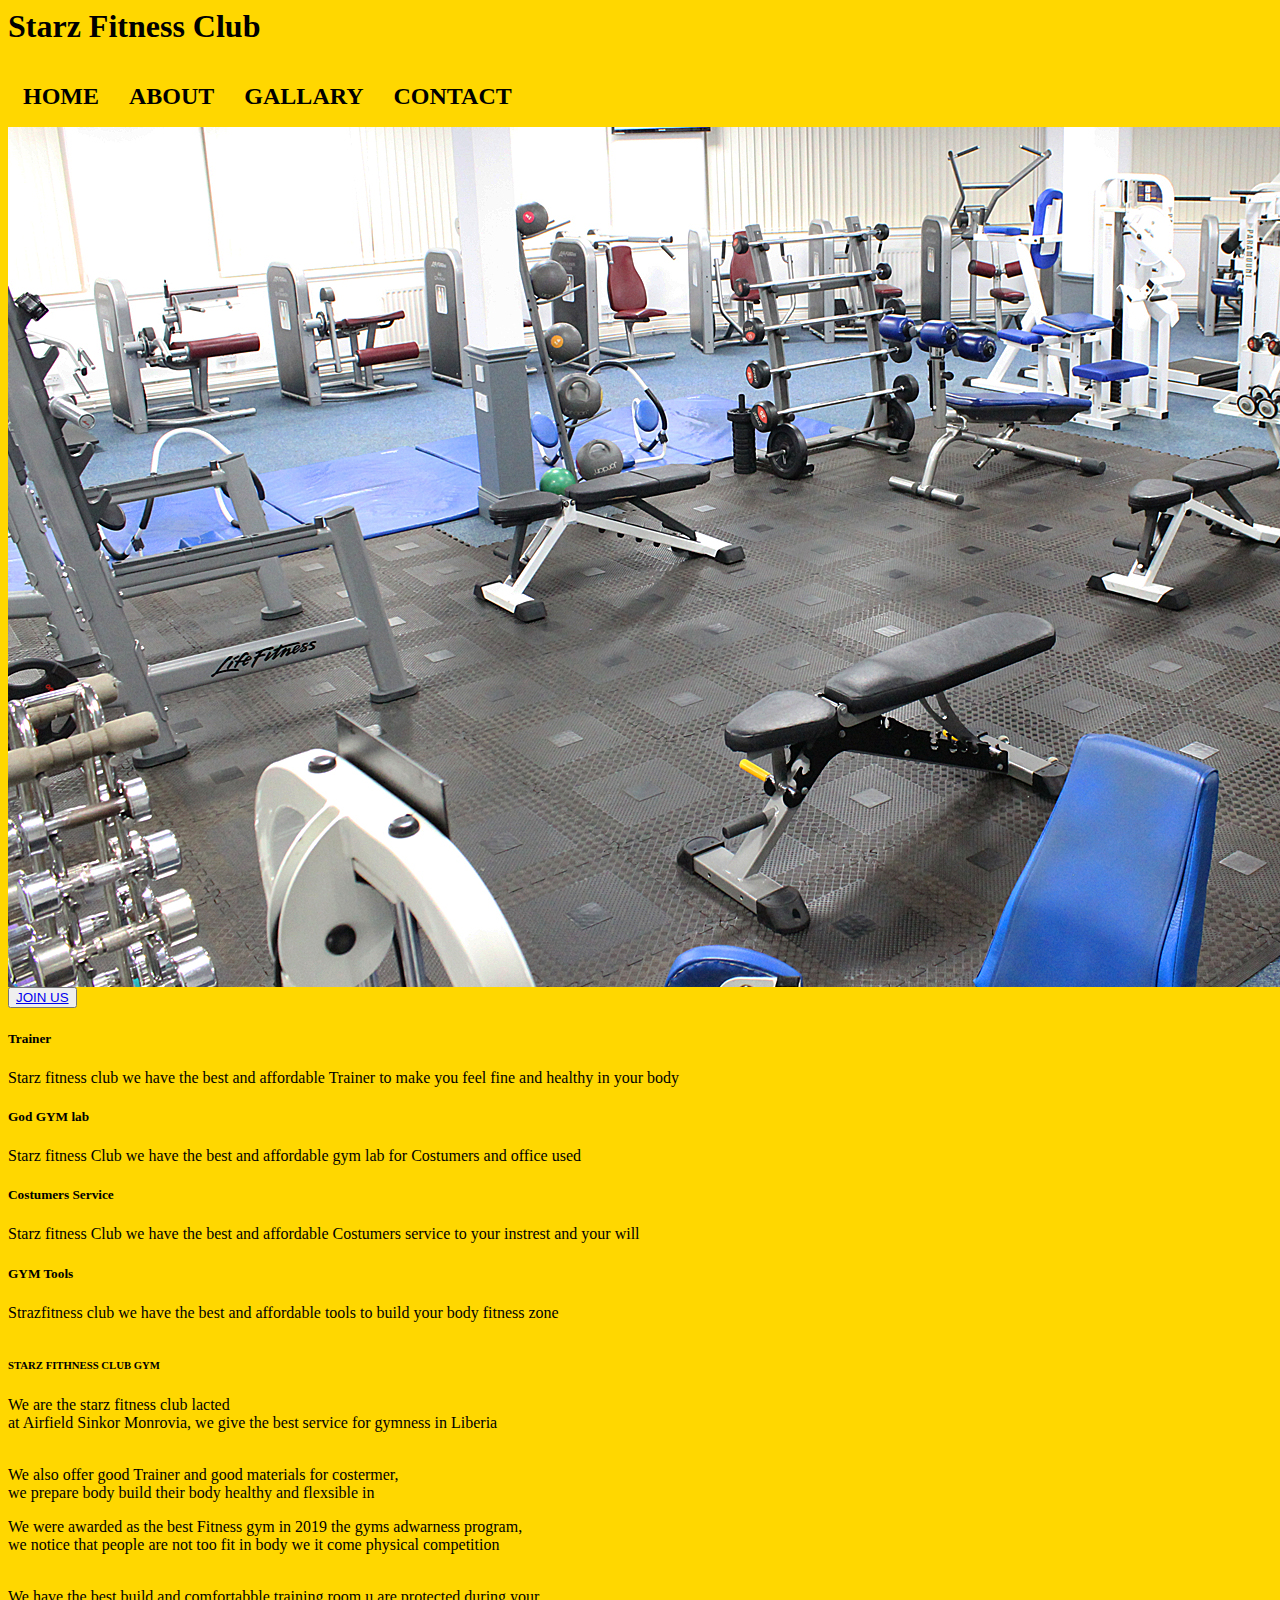
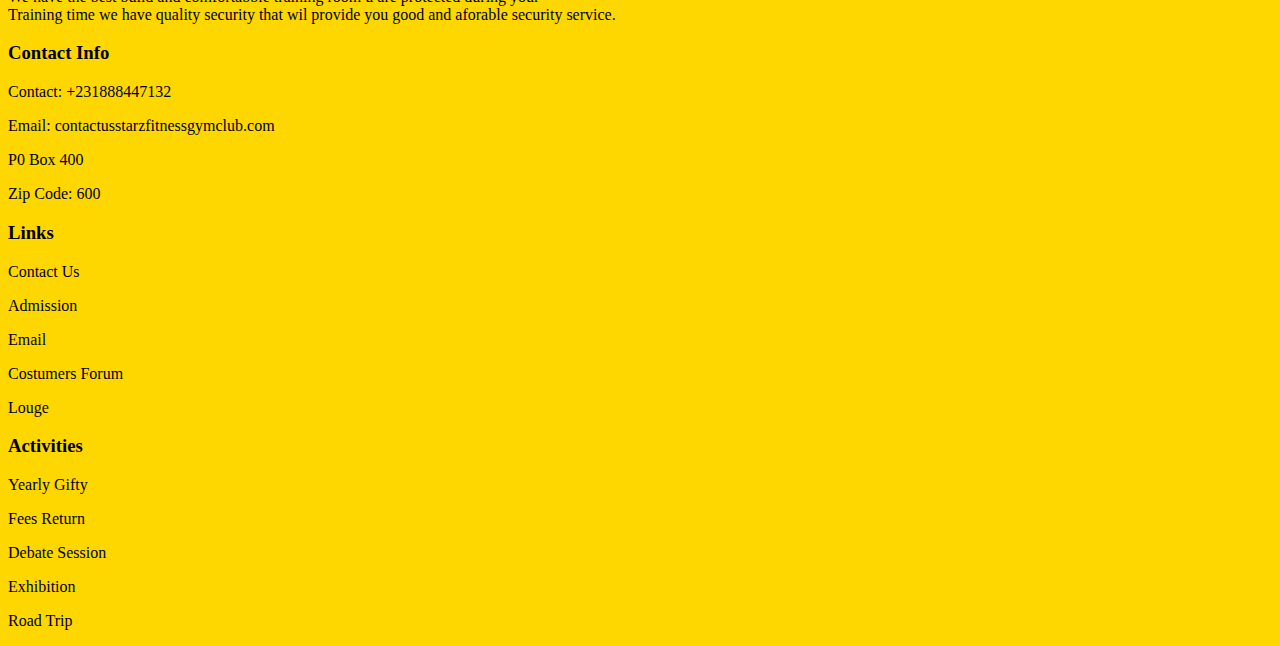
<file: INDEX.HTML>
<!Doctyp html>
<html lang="en">
<head>
    <meta charset="UTF-8">
    <meta http-equiv="X-UA-Compatible" content="IE=edge">
    <meta name="viewport" content="width=device-width, initial-scale=1.0">
    <link rel="stylesheet" href="style.css"/>
    <title>STARZ FITHNESS GYM</title>
    </head>
<body>
   <!--menu section-->
<div class="menu">
 <h1>Starz Fitness Club</h1>
  <a href="INDEX.HTML">Home</a>
  <a href="about.html">About</a>
  <a href="Gallary.html">Gallary</a>
  <a href="Contact.html">Contact</a>
  </div>
        <img src="ladies-1.jpg"/>
    </div>   
</div>
</header> 
<div class="row">
    <div class="column">
    <div class="card">
     </body>

     <button class="cn"><a href="#">JOIN US</a></button>
    </div>
    <!--card section-->
    <div class="col">
      <div class="card1">
          <h5>Trainer</h5>
          <p1>Starz fitness club we have the best and affordable Trainer to make you feel fine and healthy in your body</p1>
        </div>
        <div class="card2">
            <h5>God GYM lab</h5>
            <p2>Starz fitness Club we have the best and affordable gym lab for Costumers and office used </p>
        </div>
        <div class="card3">
            <h5>Costumers Service</h5>
            <p3>Starz fitness Club we have the best and affordable Costumers service to your instrest and your will</p3>
        </div>
        <div class="card4">
            <h5>GYM Tools </h5>
            <p4>Strazfitness club we have the best and affordable tools to build your body fitness zone </p4>
        </div>   
    </div>
</div>
</div>
<div class="conten">
  <h6><br>STARZ FITHNESS CLUB GYM<br></h6>
  <P>We are the starz fitness club lacted <br>at Airfield Sinkor Monrovia, we give the best service for gymness in Liberia</P>
 <br>We also offer good Trainer and good materials for costermer,<br> we prepare body build their body healthy and flexsible in <body>
     <p>We were awarded as the best Fitness gym in 2019 the gyms adwarness program, <br>we notice that people are not too fit in body we it come physical competition<br></p>
     <br>We have the best build and comfortabble training room u are protected during your <br>Training time we have quality security that wil provide you good and aforable security service.
   </body>

</div>
      <!-- footer section -->
    <div class="footer"> 
<footer>
  <div class="footer_area">
    <h3>Contact Info</h3>
    <p><Address:Shark Airfield sinkor Monrovia</p>
    <p>Contact: +231888447132</p>
    <p>Email: contactusstarzfitnessgymclub.com</p>
    <p>P0 Box 400</p>
    <p>Zip Code: 600</p>
  </div>
  <div class="footer_area">
    <h3>Links</h3>

    <p>Contact Us</p>
    <p>Admission</p>
    <p>Email</p>
    <p>Costumers Forum</p>
    <p>Louge</p>
  </div>
  <div class="footer_area">
    <h3>Activities</h3>

    <p>Yearly Gifty</p>
    <p>Fees Return</p>
    <p>Debate Session</p>
    <p>Exhibition</p>
    <p>Road Trip</p>
  </div>
</footer>
    </div>
  </div>
</body>
</html>
</file>
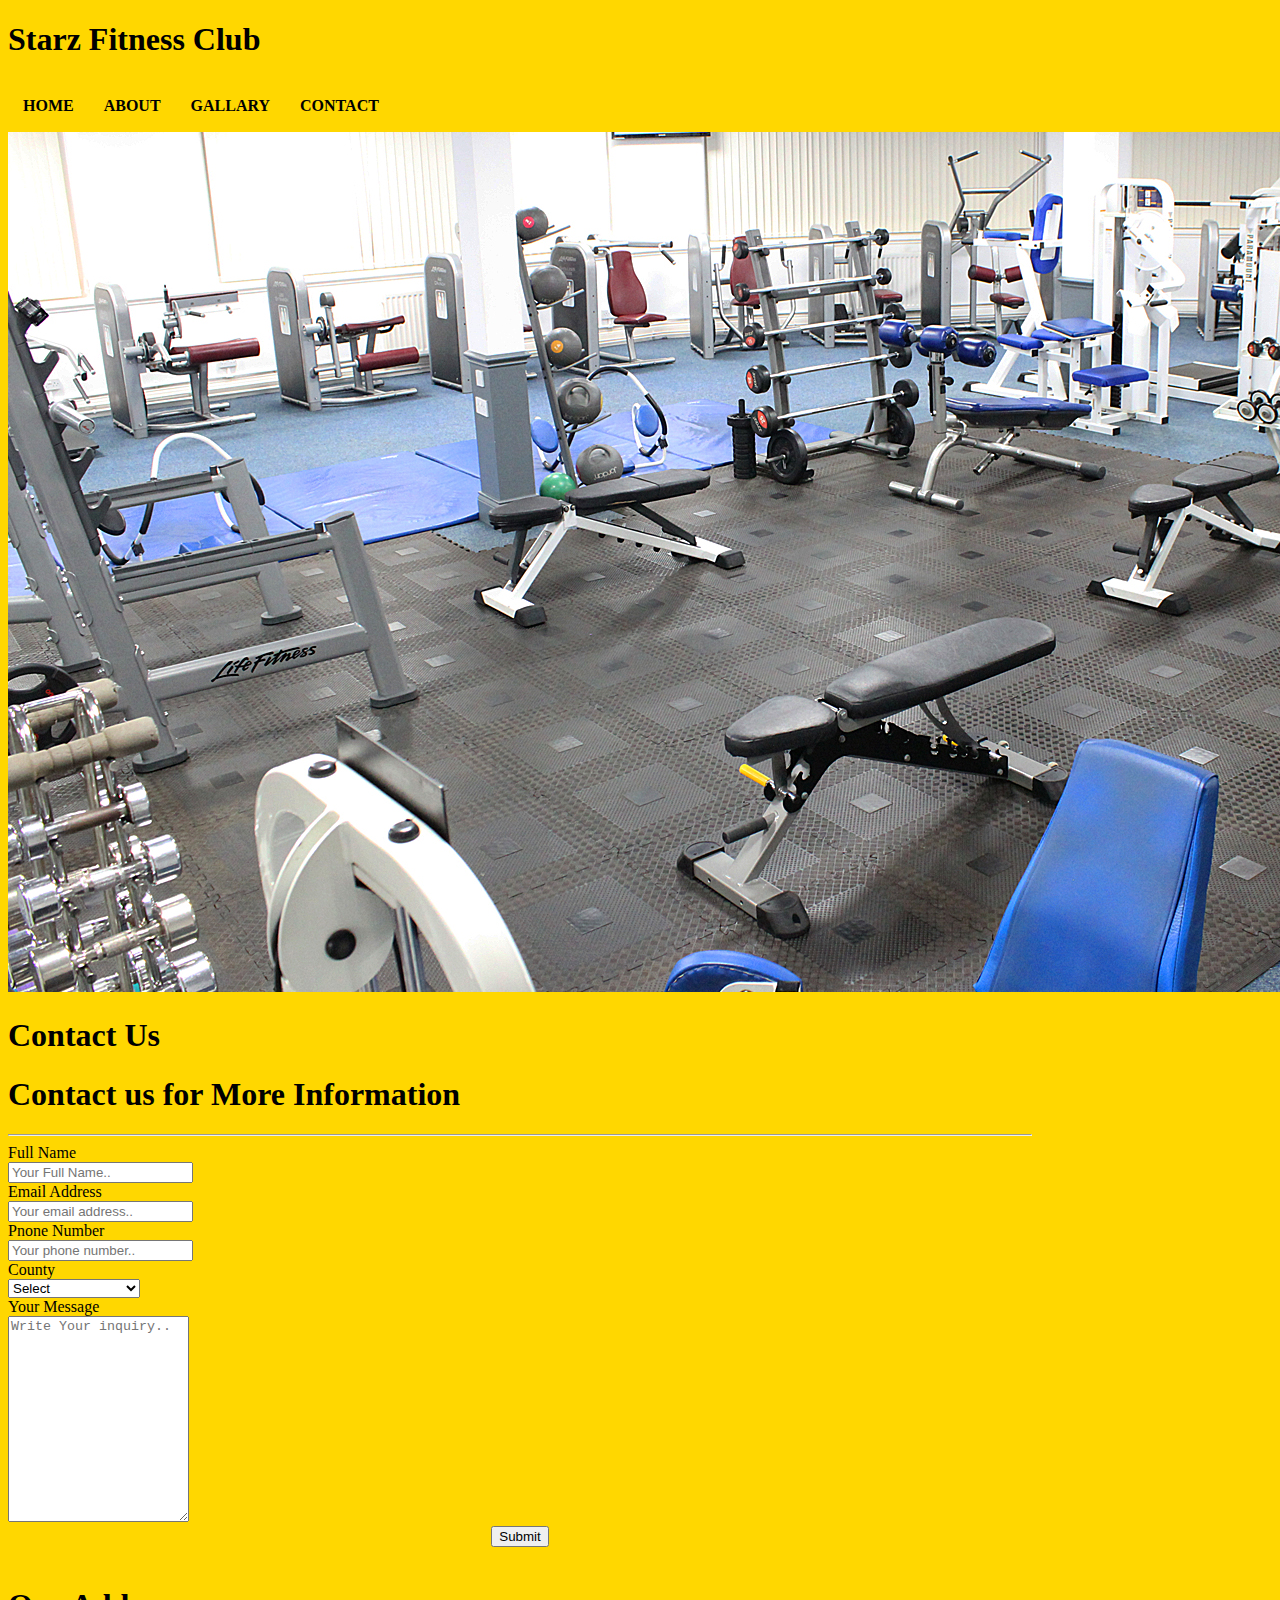
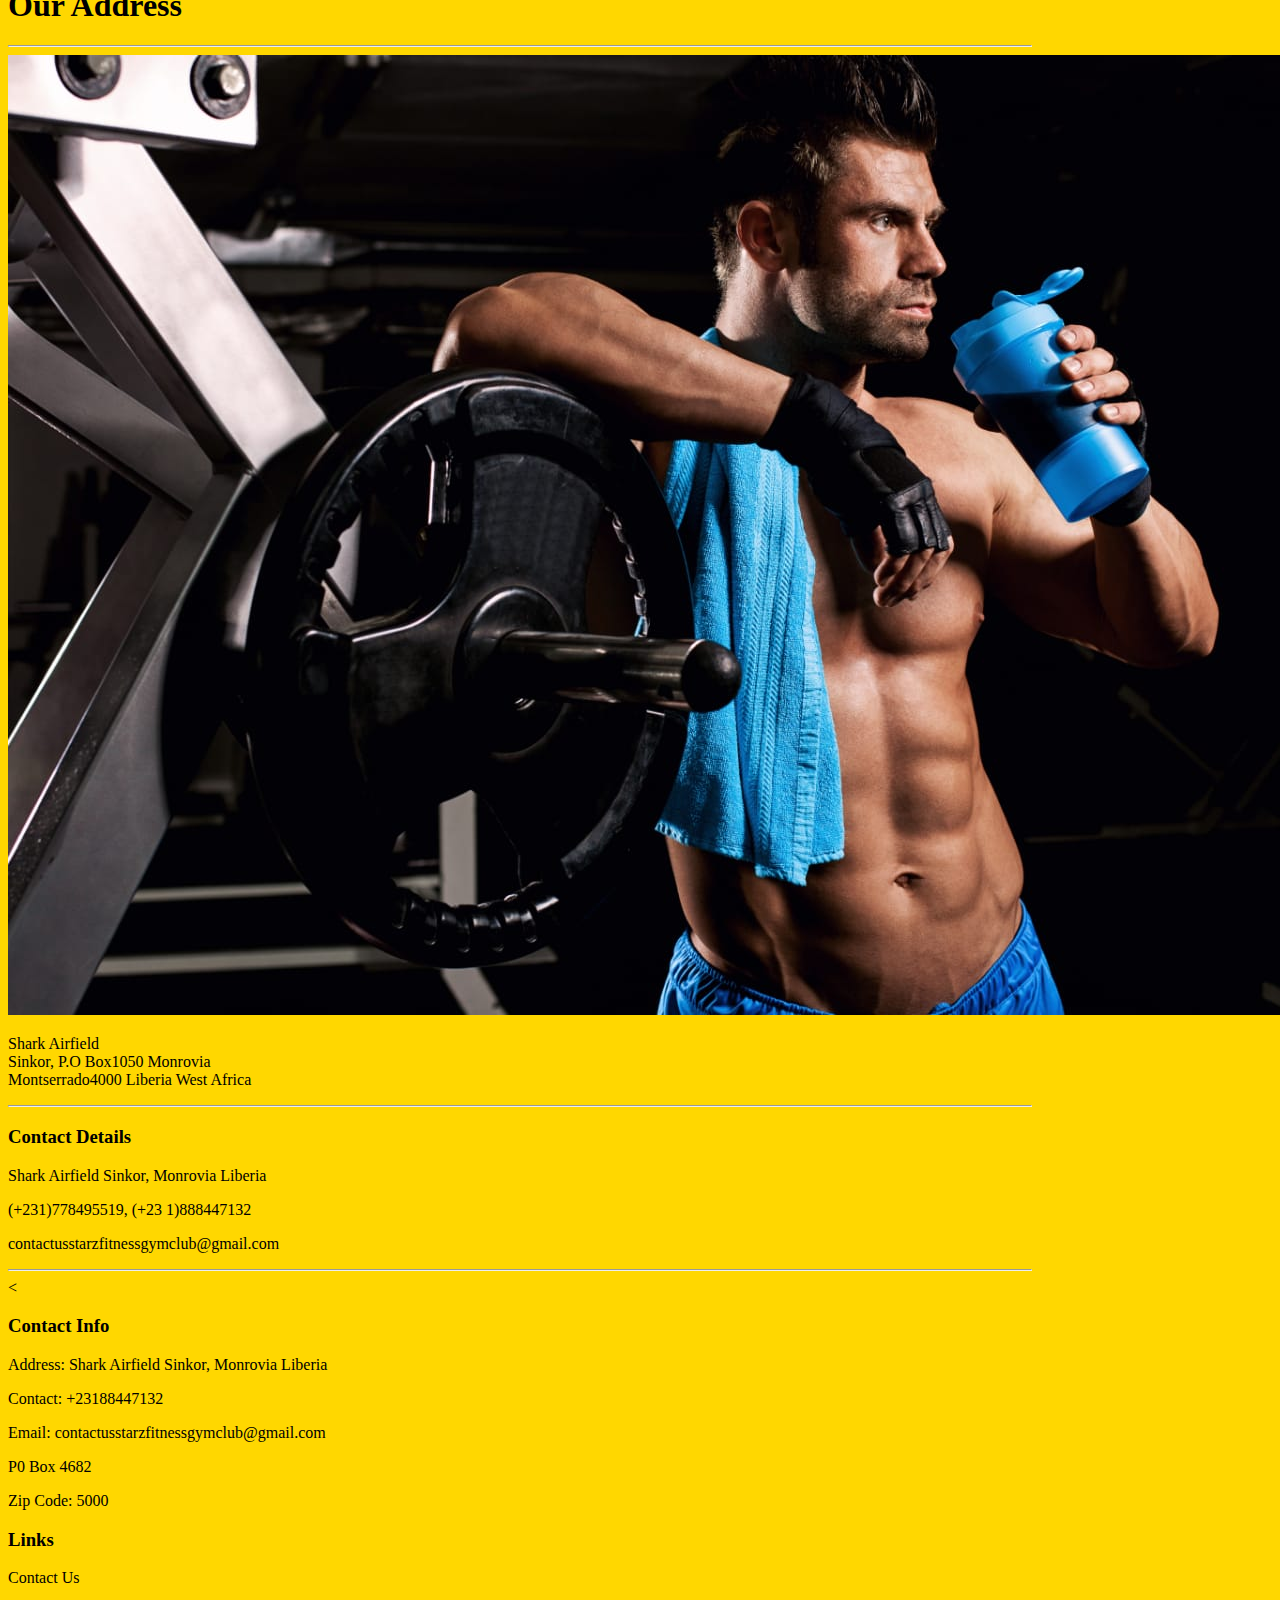
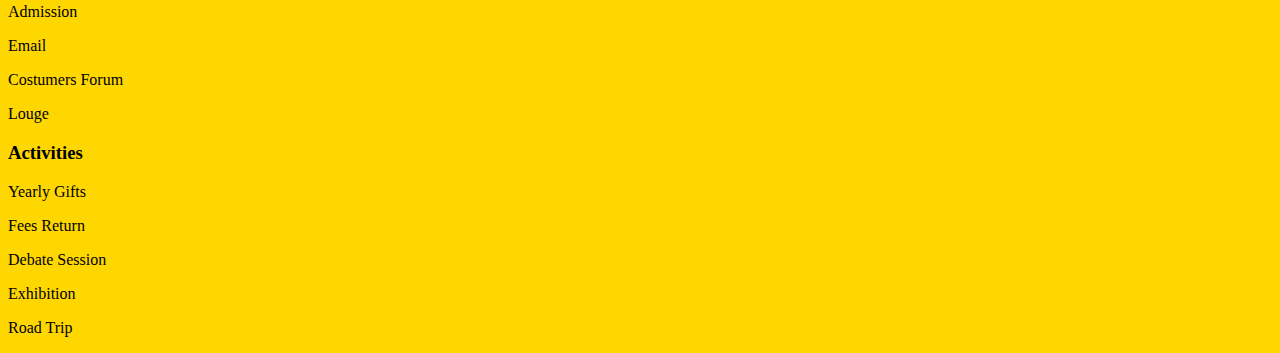
<file: contact.html>
<!DOCTYPE html>
<html lang="en">
  <head>
      <meta charset="UTF-8">
      <meta http-equiv="X-UA-Compatible" content="IE=edge">
      <meta name="viewport" content="width=device-width, initial-scale=1.0">
      <link rel="stylesheet" href="style.css"/>
      <title>STARZ FITHNESS GYM</title>
      </head>
  <body>
     <!--menu section-->
  <div class="menu">
   <h1>Starz Fitness Club</h1>
    <a href="INDEX.HTML">Home</a>
    <a href="about.html">About</a>
    <a href="Gallary.html">Gallary</a>
    <a href="Contact.html">Contact</a>
    </div>
          <img src="ladies-1.jpg"/>
      </div>   
    <h1>Contact Us</h1>
  </div
</div>
</header>
<main>
<div class="contact">
  <div class="contact_form">
    <h1>Contact us for More Information</h1>
    <hr />
    <div class="contact_box">
      <form action="mailto:contatus@legacyuniversity.edu.lr">
        <label for="fname" style="text-align: center">Full Name</label
        ><br />
        <input
          type="text"
          id="fname"
          name="firstname"
          placeholder="Your Full Name.."
        /><br />
        <label for="lname">Email Address</label><br />
        <input
          type="text"
          id="email"
          name="email"
          placeholder="Your email address.."
        /><br />
        <label for="lname">Pnone Number</label><br />
        <input
          type="text"
          id="number"
          name="Phone Number"
          placeholder="Your phone number.."
        /><br />
        <!-- Select section code -->
        <label for="country">County</label><br />
        <select id="county" name="county">
          <option>Select</option>
          <option>Montserrado</option>
          <option>Grand Bassa</option>
          <option>Nimba</option>
          <option>Bong</option>
          <option>Maryland</option>
          <option>Margibi</option>
          <option>Sinoe</option>
          <option>Bomi</option>
          <option>Rivercess</option>
          <option>Gbarpolu</option>
          <option>River Gee</option>
          <option>Grand Capemount</option>
          <option>Grand Gedeh</option>
          <option>Lofa</option>
          <option>Grand Kru</option>
        </select>
        <br />
        <label for="subject">Your Message</label><br />
        <textarea
          id="subject"
          name="subject"
          placeholder="Write Your inquiry.."
          style="height: 200px"
        ></textarea
        ><br />

        <center><input type="submit" value="Submit" /></center>
        <br />
      </form>
    </div>
  </div>
  <div class="contact_info">
    <h1>Our Address</h1>
    <hr />
    <div class="contact_image">
      <img src="water.jpg" alt="" class="contact_photo" />
    </div>
    <div class="contact_para">
      <p>
       Shark Airfield <br />Sinkor, P.O Box1050 Monrovia
        <br />Montserrado4000 Liberia West Africa
      </p>
      <hr />
      <h3>Contact Details</h3>
      <p>Shark Airfield Sinkor, Monrovia Liberia</p>
      <p>(+231)778495519, (+23 1)888447132</p>
      <p>contactusstarzfitnessgymclub@gmail.com</p>
      <hr />
    </div>
  </div>
</div>
</main>
<!-- footer section -->
<footer>
<<div class="footer_area">
  <h3>Contact Info</h3>
  <p>Address: Shark Airfield Sinkor, Monrovia Liberia</p>
  <p>Contact: +23188447132</p>
  <p>Email: contactusstarzfitnessgymclub@gmail.com</p>
  <p>P0 Box 4682</p>
  <p>Zip Code: 5000</p>
</div>
<div class="footer_area">
  <h3>Links</h3>

  <p>Contact Us</p>
  <p>Admission</p>
  <p>Email</p>
  <p>Costumers Forum</p>
  <p>Louge</p>
</div>
<div class="footer_area">
  <h3>Activities</h3>

  <p>Yearly Gifts</p>
  <p>Fees Return</p>
  <p>Debate Session</p>
  <p>Exhibition</p>
  <p>Road Trip</p>
</div>
</footer>
</div>
</body>
</html>
</file>
<file: style.css>
/* basis styles */

{
    margin: 0;
    padding: 0;
}

body{
    background-color: gold;
    width: 80%;
    height: auto;
}

}

/* menu style */
.menu{
    background-image: image(lides-1.jpg);
    overflow: hidden;
    border-bottom: solid thick ::-webkit-meter-even-less-good-value;
    transition: 0.6s ease;
    

}
/* menu link style*/
.menu a{
    text-decoration: none;
    color: black;
    display: block;
    float: left;
    padding: 16px 14px;
    font-size: 24;
    font-weight: bold;
    text-transform: uppercase;
    border: 1px solid transparent;
{
/* menu link hover style*/
.menu a:hover{
    background-color: black;
    color:white;

}


body{
    background-image:linear-gradient(rgba(247, 204, 12, 0.795).5),rgba(247, 204,  12, 0.795)), url(..image lades-1.jpg);
    height: 100vh;
    background-size: cover;
    background-position: center;
}
.row{
    display: flex;
    height: 88%;
    align-items: center;
}
.col{
    flex-basis: 50%;

}

}
h{
    color: gold;
    

}
h6{
  color:gold;
  font-size: 60px;
  
}

p{
    color: gold snow;
    font-size: 20px;
    
}

p1{
  color: rgb(255, 215, 0)
  
  
}

p2{
  color: rgb(255, 215, 0)
  
}

button{
  width: 150px;
  height: 40px;
  font-size: 12px;
  background-color: gold;
  border: none;
  border-radius: 10px;
  margin: bottom 10px; ;
  margin-left: 20px;
  cursor: pointer;
  
  
}
content.cn a{
  text-decoration: none;
  color: gold;
  transition: 3s ease;
}

.cn:hover{
 background-color: black;
 color: rgb(255, 215, 0);
}


/*cardstyle*/
.card1{
    width: 200px;
    height: 230px;
    display: inline-block;
    border-radius: 10px;
    padding: 15px 25px;
    box-sizing: border-box;
    cursor: pointer;
    margin: 20px 15px;
    background-position: center;
    background-image: url(..home.JPG);
    background-size: cover;
}
.card2{
    width: 200px;
    height: 220px;
    display: inline-block;
    border-radius: 10px;
    padding: 15px 25px;
    box-sizing: border-box;
    cursor: pointer;
    margin: 20px 15px;
    background-position: center;
    background-image: url(..ladies.jpg);
    background-size: cover;
}
.card3{
    width: 200px;
    height: 230px;
    display: inline-block;
    border-radius: 10px;
    padding: 15px 25px;
    box-sizing: border-box;
    cursor: pointer;
    margin: 20px 15px;
    background-position: center;
    background-image: url(..water.jpg);
    background-size: cover;
}
.card4{
    width: 200px;
    height: 230px;
    display: inline-block;
    border-radius: 10px;
    padding: 15px 25px;
    box-sizing: border-box;
    cursor: pointer;
    margin: 20px 15px;
    background-position: center;
    background-image: url(..iron.jpg);
    background-size: cover;
  
}
.card1:hover{
    transform: translateY(-10px);
    transition: transform 0.5s;
}

.card2:hover{
    transform: translateY(-10px);
    transition: transform 0.5s;
}
.card3:hover{
    transform: translateY(-10px);
    transition: transform 0.5s;
}
.card4:hover{
    transform: translateY(-10px);
    transition: transform 0.5s;
}
h5{
    color:white;
    text-shadow: o o 5px rgb(214, 189, 189);
    font-size: 12px;
}
.card p{
    text-shadow: 0 0 15px #000;
    font-size: 8px;
}


/* service style begin*/

.service {
  display: flex;
  position: relative;
  justify-content: space-evenly;
  
  top: 4rem;
  margin-bottom: 5rem;
  height: 100%;
}
/* service boxes style */
.product_box {
  height: 18rem;
  width: 20rem;

  border-top-right-radius: 2rem;
}


  
/* box heading style */
.service_head {
  width: auto;
  height: 4rem;
  background-color: gold;
  position: relative;
  bottom: 1.3rem;
  border-top-right-radius: 2rem;
  border-bottom: solid thick goldrgb(225,215,0);
  overflow: hidden;
}

h1{
  text-align: center;
  font-size: 40px;
  color: rgb(194, 167, 16);
}

.service_head h2 {
  color: white;
  text-align: center;
  text-transform: capitalize;
}
/* box image style */
.service_image {
  position: relative;
  overflow: hidden;
  bottom: 1.3rem;
}
.S_image {
  height: 11rem;
  width: 20rem;
}
/* service style end */

/* contact Content section */
.contact {
  display: flex;
  overflow: hidden;
  position: relative;
  margin: auto;
}

/* contact form */
.contact_form {
  background-color: transparent;
  height: auto;
  width: 50%;
  padding: 2rem;
}
/* contact box style */
.contact_box {
  text-align: left;
  width: 70%;
  border-radius: 5px;
  background-color: black;
  padding: 20px;
  margin: 4rem;
  color: white;
  border-top: solid thick rgb(185, 90, 106);
  border-bottom: solid thick rgb(143, 76, 87);
}
/* input text area */
input[type="text"],
select,
textarea {
  width: 100%;
  padding: 12px;
  border: 1px solid;
  border-radius: 4px;
  box-sizing: border-box;
  margin-top: 6px;
  margin-bottom: 16px;
  resize: vertical;
}
input[type="submit"] {
  background-color: whitesmoke;
  height: 2.5rem;
  width: 6rem;
  font-size: 18px;
  border-radius: 1rem;
  text-transform: uppercase;
  cursor: pointer;
  color: black;
}
input:hover{
  background-color: black;
  color: whitesmoke;
}
.contact_form h1 {
  text-align: center;
}
.contact_info h1 {
  text-align: center;
}
/* contact info */
.contact_info {
  background-color:  rgb(245, 245, 245);
  height: auto;
  width: 50%;
  padding: 2rem;
  overflow: hidden;
}
/* contact image section */
.contact_image .contact_photo {
  width: 960px;
  height: 30rem;
  padding-top: 4rem;
}
  /* team section  */
.team {
  display: flex;
  position: relative;
  justify-content: space-evenly;
  margin: 2rem;
}
/* showcase boxes style */
.team_box {
  height: 24rem;
  width: 20rem;
  background-color:rgb(148, 75, 87);
  border-top-right-radius: 4rem;
}

/* box heading style */
.team_head {
  width: auto;
  height: 4rem;
  background-color:gold;
  position: relative;
  bottom: 1.3rem;
  /* border-bottom: solid thick gold; */
  overflow: hidden;
}
.team_head h2 {
  color: gold;
  text-align: center;
  text-transform: capitalize;
}
.team_box .team_name {
  background-color:gold;
  height: 5rem;
  text-align: center;
  font-size: 18px;
  overflow: hidden;
  position: relative;
  bottom: 1rem;
  text-transfor;

/*Gallary image style */
  .team-image {
    position: relative;
    overflow: hidden; 
  }
  .t_image {
    height: 700px;
    width: 400px;
    padding: 0%;
    object-fit: none;
    box-sizing: border-box;
  }

/* box image style */
.team_image {
  position: relative;
  overflow: hidden;
}
.t_image {
  height: 100px;
  width: 400px;
  padding: 0px
  object-fit: none;
  box-sizing: border-box;
}

.btn button {
  width: 7rem;
  height: 3rem;
  text-align: center;
  padding: 0.5rem;
  font-weight: bold;
  font-size: 16px;
  border-radius: 0.5rem;
  background-color: whitesmoke;
  color:black;
}
/* button hover style */
.btn button:hover {
  background-color:gold;
  color: white;
  position: relative;
}


  /* footer  style */
footer {
    display: flex;
    position: center;
    overflow: ;
    background-color:;
    justify-content: space-evenly;
    float: left;
  }

  /* footer area boxes */
.footer_area {
    height: 14rem;
    width: 18rem;
    color: white;
    margin: 1rem;
    padding-top: 3rem;
  }
  .footer_area h3 {
    text-decoration: underline;
    color:gold
  }
</file>
